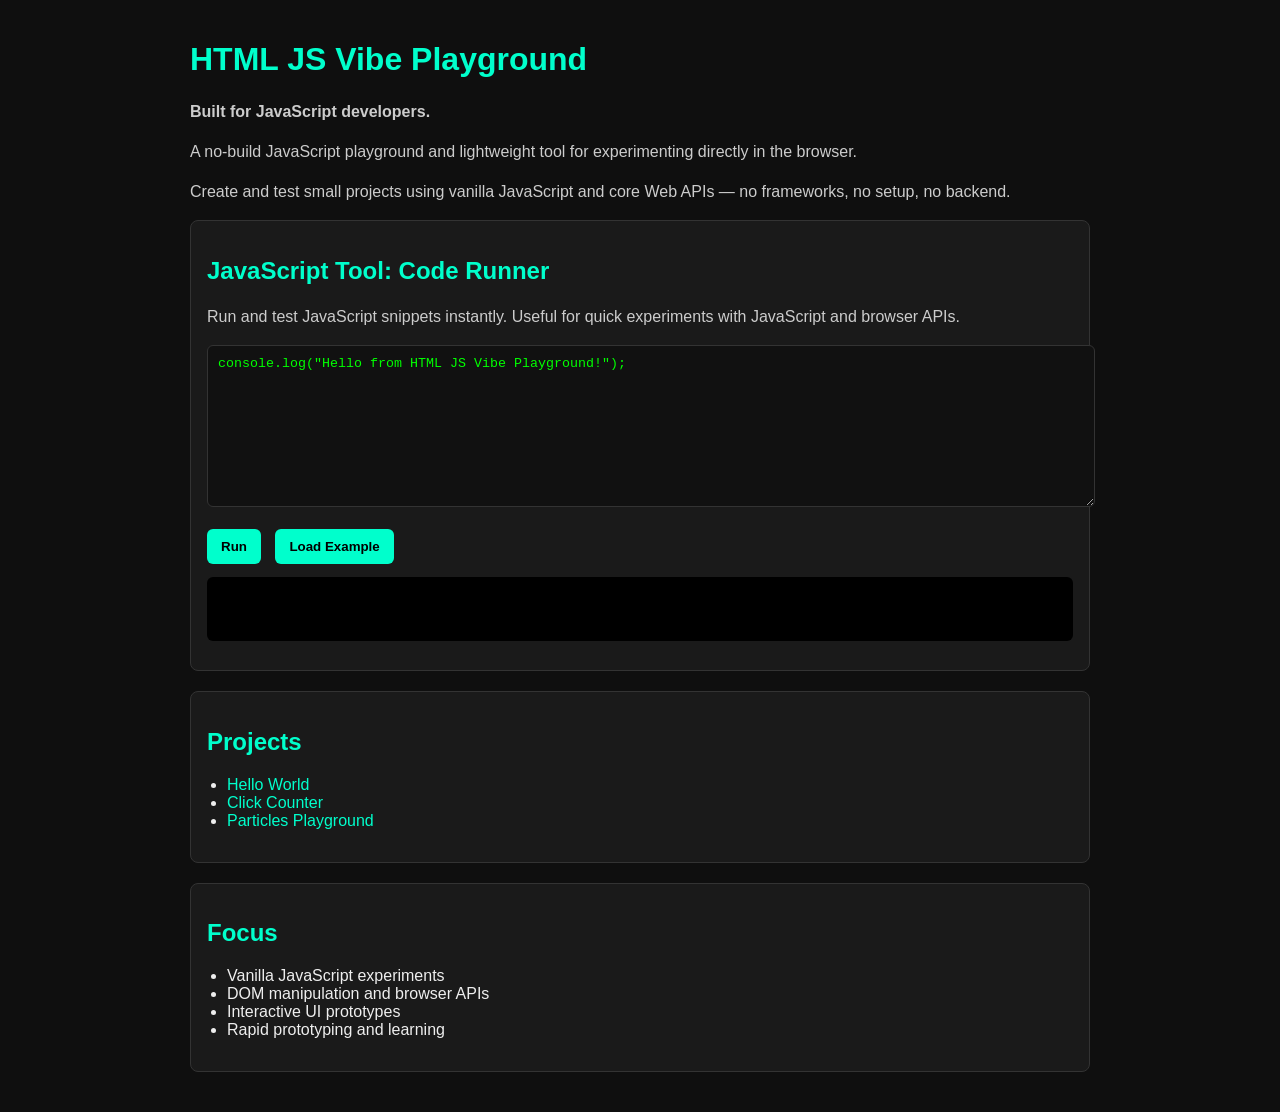
<file: index.html>
<!DOCTYPE html>
<html lang="en">
<head>
  <meta charset="UTF-8" />
  <meta name="viewport" content="width=device-width, initial-scale=1.0"/>
  <title>HTML JS Vibe Playground</title>

  <style>
    body {
      font-family: Arial, sans-serif;
      background: #0f0f0f;
      color: #eee;
      margin: 0;
      padding: 20px;
    }

    h1, h2 {
      color: #00ffcc;
    }

    p {
      color: #ccc;
      line-height: 1.5;
    }

    .container {
      max-width: 900px;
      margin: auto;
    }

    .card {
      background: #1a1a1a;
      border: 1px solid #333;
      border-radius: 8px;
      padding: 16px;
      margin-bottom: 20px;
    }

    textarea {
      width: 100%;
      height: 140px;
      background: #111;
      color: #0f0;
      border: 1px solid #333;
      padding: 10px;
      font-family: monospace;
      border-radius: 6px;
    }

    button {
      background: #00ffcc;
      color: #000;
      border: none;
      padding: 10px 14px;
      margin-right: 10px;
      border-radius: 6px;
      cursor: pointer;
      font-weight: bold;
    }

    button:hover {
      opacity: 0.85;
    }

    pre {
      background: #000;
      color: #0f0;
      padding: 12px;
      border-radius: 6px;
      min-height: 40px;
      overflow-x: auto;
    }

    ul {
      padding-left: 20px;
    }

    a {
      color: #00ffcc;
      text-decoration: none;
    }

    a:hover {
      text-decoration: underline;
    }

    .tag {
      display: inline-block;
      background: #222;
      border: 1px solid #333;
      padding: 4px 8px;
      border-radius: 4px;
      margin-right: 6px;
      font-size: 12px;
    }
  </style>
</head>

<body>
<div class="container">

  <h1>HTML JS Vibe Playground</h1>

  <p><strong>Built for JavaScript developers.</strong></p>

  <p>
    A no-build JavaScript playground and lightweight tool for experimenting directly in the browser.
  </p>

  <p>
    Create and test small projects using vanilla JavaScript and core Web APIs — no frameworks, no setup, no backend.
  </p>

  <!-- TOOL -->
  <div class="card">
    <h2>JavaScript Tool: Code Runner</h2>

    <p>
      Run and test JavaScript snippets instantly. Useful for quick experiments with JavaScript and browser APIs.
    </p>

    <textarea id="code">
console.log("Hello from HTML JS Vibe Playground!");
    </textarea>

    <br><br>

    <button onclick="runCode()">Run</button>
    <button onclick="loadExample()">Load Example</button>

    <pre id="output"></pre>
  </div>

  <!-- PROJECTS -->
  <div class="card">
    <h2>Projects</h2>
    <ul>
      <li><a href="projects/hello-world/index.html">Hello World</a></li>
      <li><a href="projects/click-counter/index.html">Click Counter</a></li>
      <li><a href="projects/particles-playground/index.html">Particles Playground</a></li>
    </ul>
  </div>

  <!-- FOCUS -->
  <div class="card">
    <h2>Focus</h2>
    <ul>
      <li>Vanilla JavaScript experiments</li>
      <li>DOM manipulation and browser APIs</li>
      <li>Interactive UI prototypes</li>
      <li>Rapid prototyping and learning</li>
    </ul>
  </div>

</div>

<script>
function runCode() {
  const code = document.getElementById("code").value;
  const output = document.getElementById("output");

  try {
    const logs = [];
    const originalLog = console.log;

    console.log = (...args) => {
      logs.push(args.join(" "));
    };

    new Function(code)();

    console.log = originalLog;

    output.textContent = logs.join("\n") || "No output";
  } catch (e) {
    output.textContent = e.toString();
  }
}

function loadExample() {
  document.getElementById("code").value = `
fetch("https://jsonplaceholder.typicode.com/todos/1")
  .then(res => res.json())
  .then(data => console.log(data));
`;
}
</script>

</body>
</html>
</file>
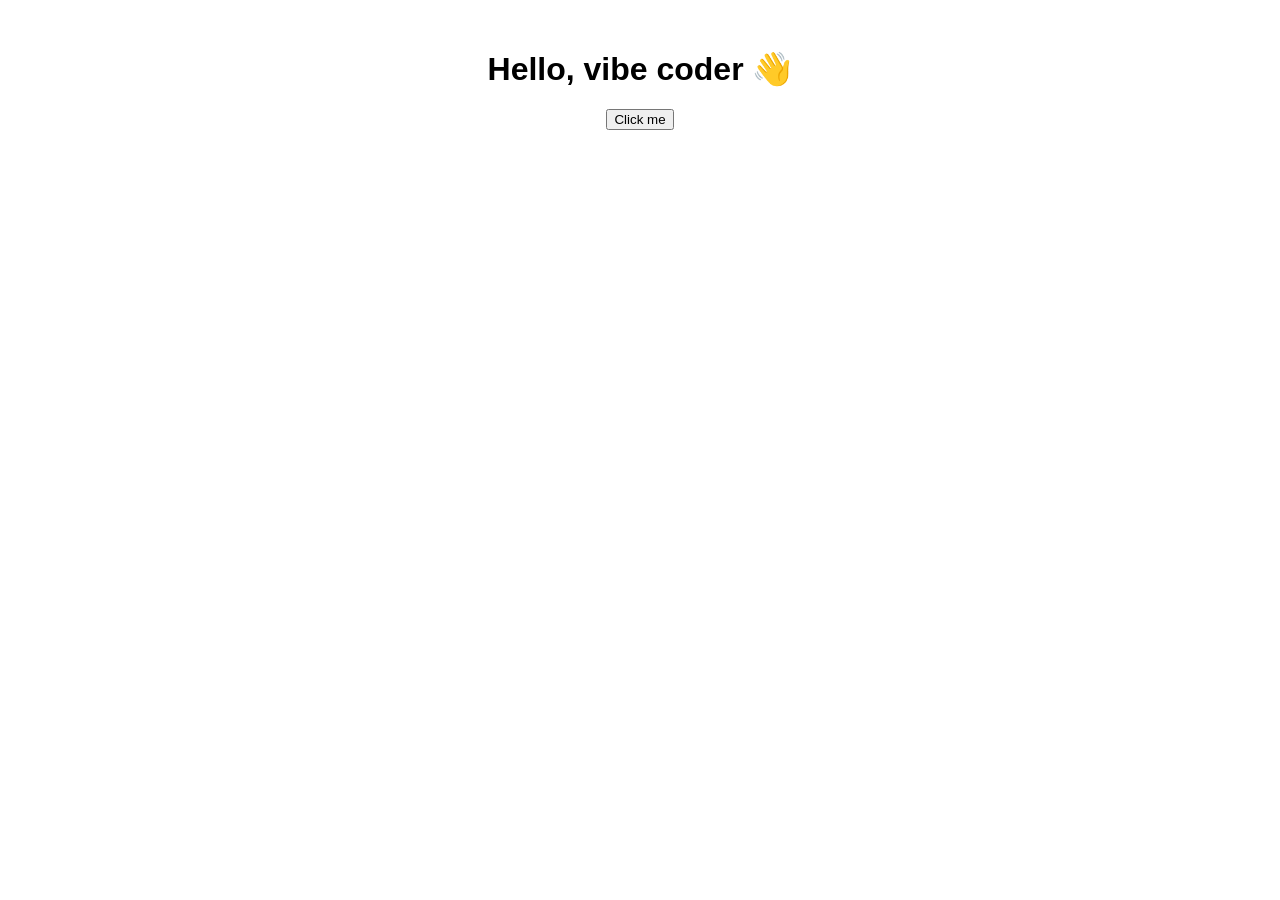
<file: projects/hello-world/index.html>
<!DOCTYPE html>
<html>
<head>
  <title>Hello World</title>
  <link rel="stylesheet" href="style.css">
</head>
<body>
  <h1>Hello, vibe coder 👋</h1>
  <button onclick="sayHi()">Click me</button>

  <script src="script.js"></script>
</body>
</html>
</file>
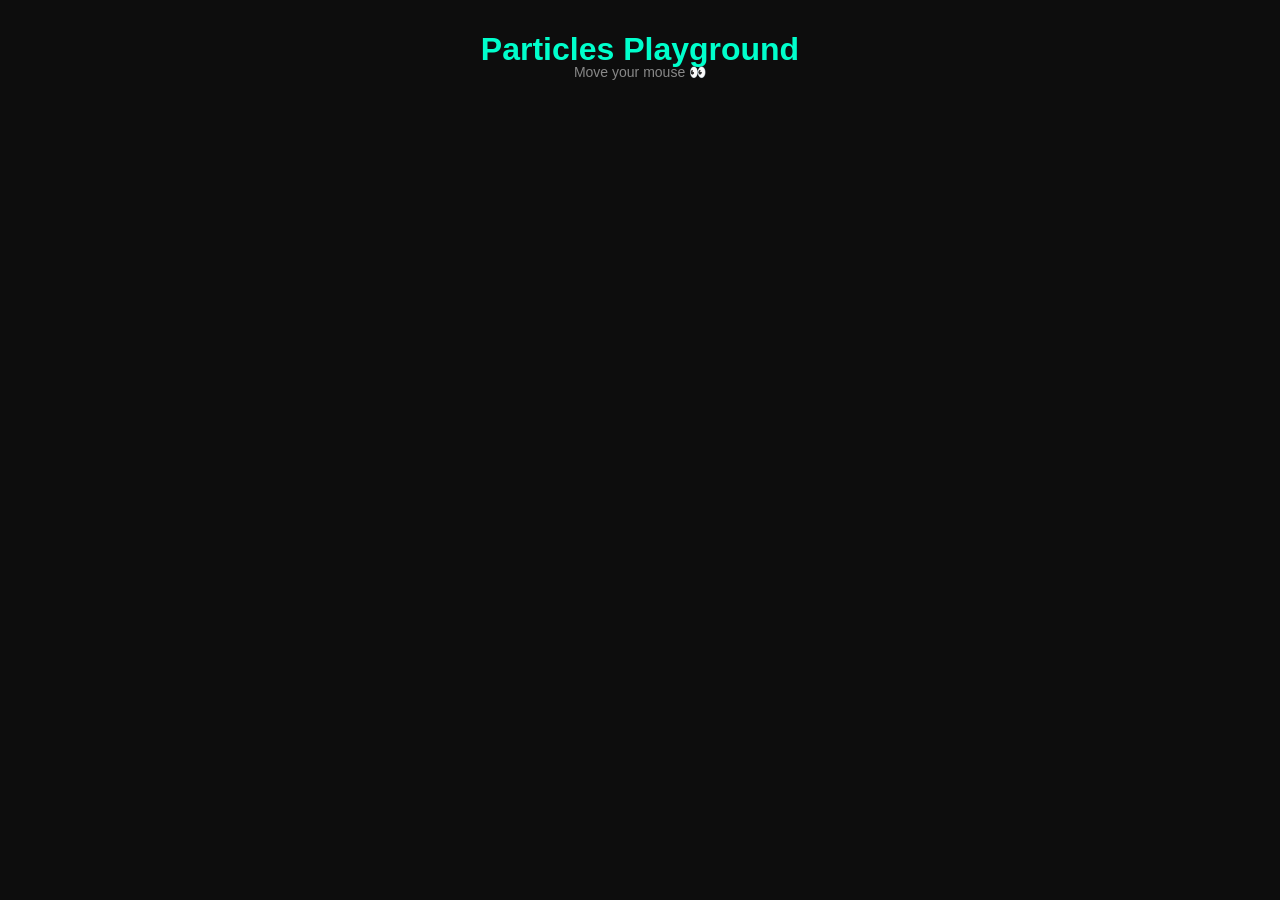
<file: projects/particles-playground/index.html>
<!DOCTYPE html>
<html>
<head>
  <title>Particles Playground</title>
  <link rel="stylesheet" href="style.css">
</head>
<body>

<h1>Particles Playground</h1>
<p>Move your mouse 👀</p>

<canvas id="canvas"></canvas>

<script src="script.js"></script>
</body>
</html>
</file>
<file: projects/hello-world/style.css>
body {
  font-family: sans-serif;
  text-align: center;
  margin-top: 50px;
}
</file>
<file: projects/particles-playground/style.css>
body {
  margin: 0;
  overflow: hidden;
  background: #0f0f0f;
  color: #00ffcc;
  font-family: sans-serif;
  text-align: center;
}

h1 {
  position: absolute;
  top: 10px;
  width: 100%;
}

p {
  position: absolute;
  top: 50px;
  width: 100%;
  font-size: 14px;
  color: #888;
}

canvas {
  display: block;
}
</file>
